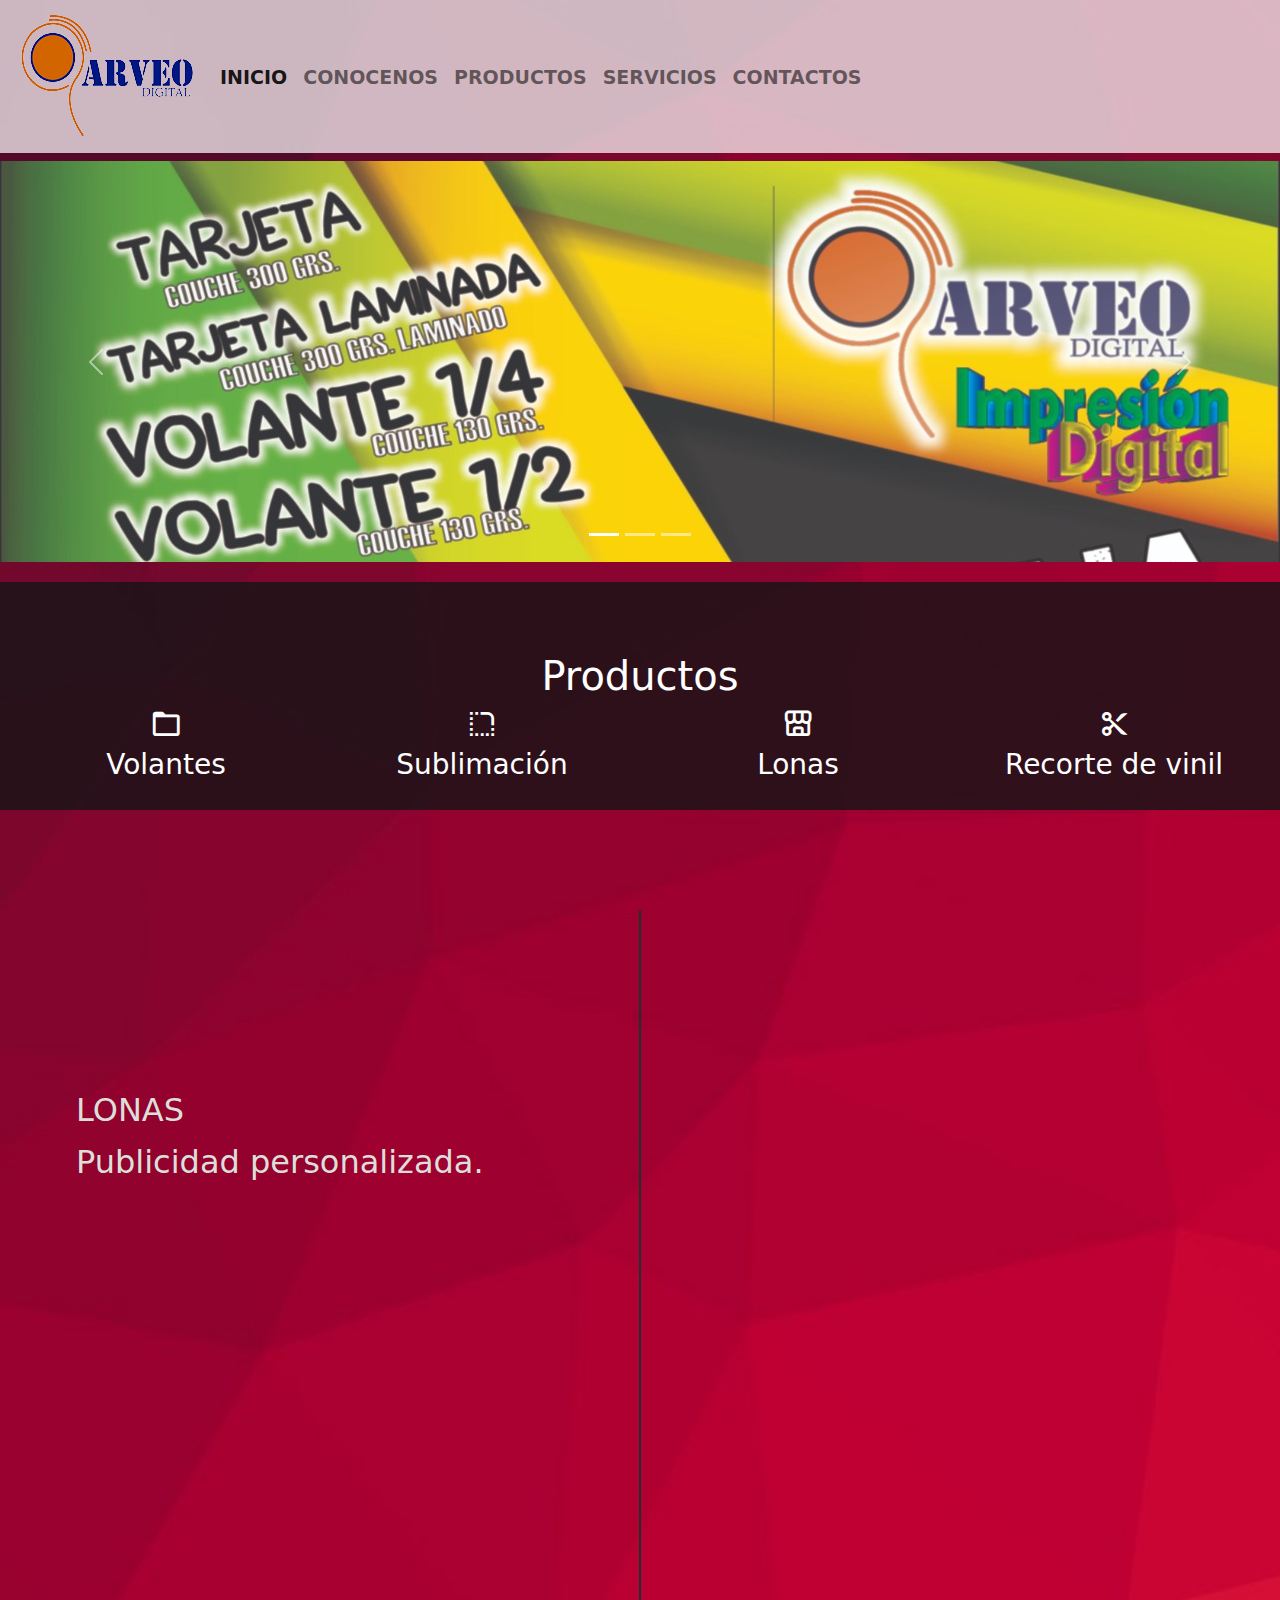
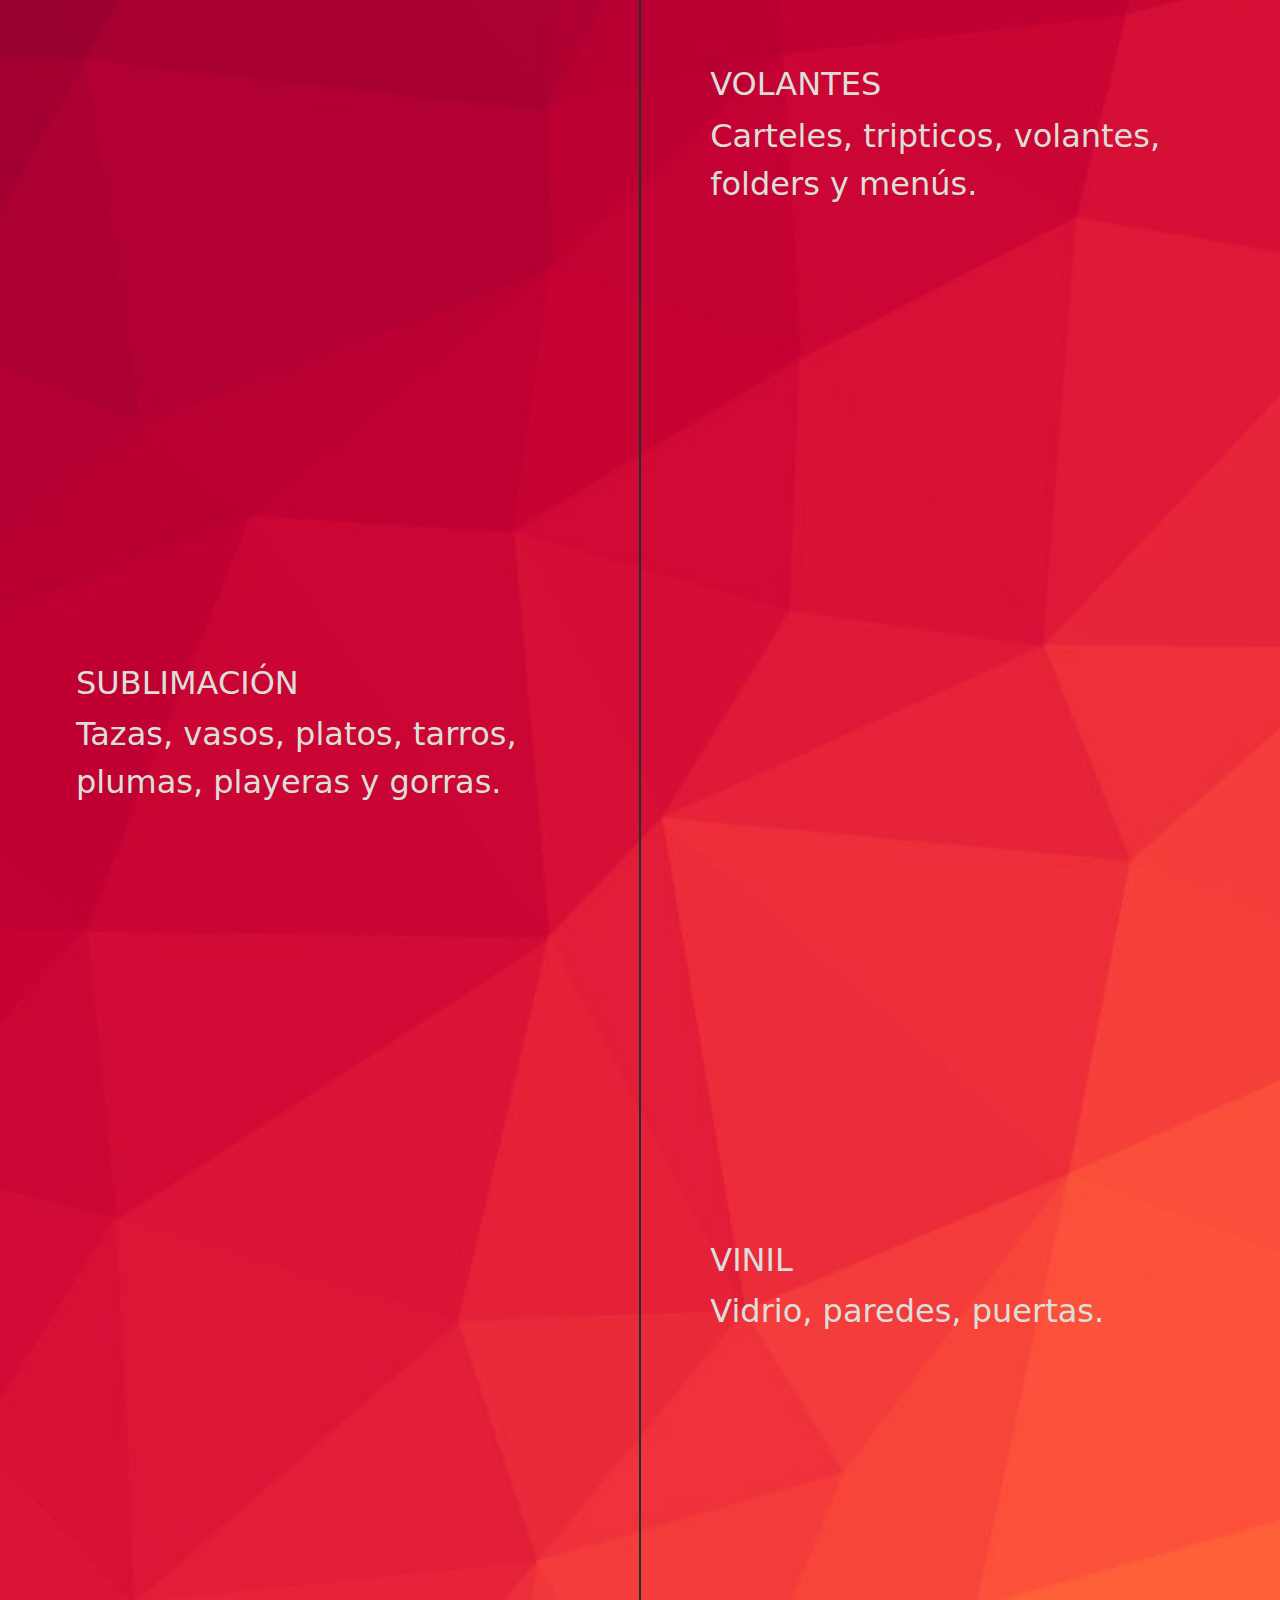
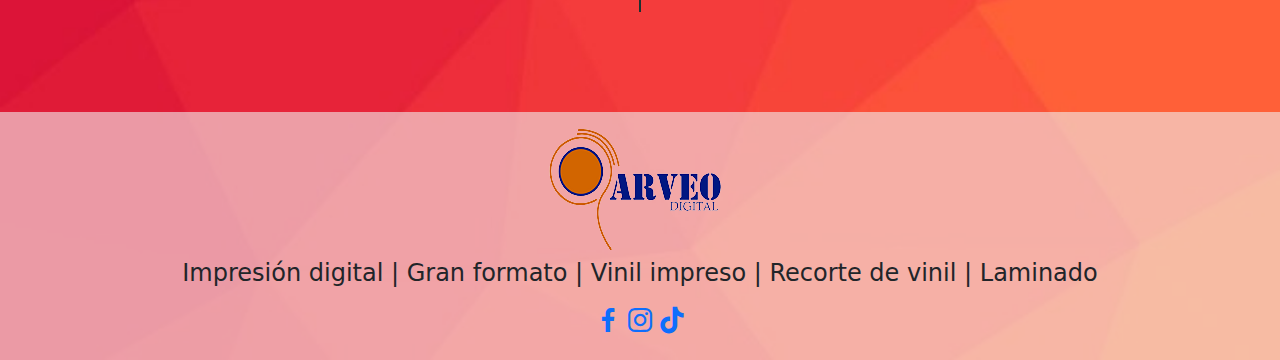
<file: index.html>
<!DOCTYPE html>
<html lang="es">
<head>
    <meta charset="UTF-8">
    <meta http-equiv="X-UA-Compatible" content="IE=edge">
    <meta name="viewport" content="width=device-width, initial-scale=1.0">
    <title>Arveo</title>
    <link rel="stylesheet" href="https://cdnjs.cloudflare.com/ajax/libs/font-awesome/6.1.1/css/all.min.css" integrity="sha512-KfkfwYDsLkIlwQp6LFnl8zNdLGxu9YAA1QvwINks4PhcElQSvqcyVLLD9aMhXd13uQjoXtEKNosOWaZqXgel0g==" crossorigin="anonymous" referrerpolicy="no-referrer" />
    <link href="./assets/css/bootstrap.min.css" rel="stylesheet">
    <link href='https://unpkg.com/boxicons@2.1.2/css/boxicons.min.css' rel='stylesheet'>
    <link href="https://unpkg.com/aos@2.3.1/dist/aos.css" rel="stylesheet">
    <link rel="stylesheet" href="./assets/css/style.css">
    <link rel="icon" href="./assets/img/LOGO2.ico">
</head>
<body class="fondo_Inicio">
    <!--------------  INICIA EL MENU ---------------->
    <header class="mb-2">
        <nav class="navbar navbar-expand-lg navbar-light" style="background-color: rgba(255, 255, 255, 0.709);">
            <div class="container-fluid ">
                <img class="img-fluid" src="./assets/img/LOGO2.png">
                <button class="navbar-toggler" type="button" data-bs-toggle="collapse" data-bs-target="#navbarNav" aria-controls="navbarNav" aria-expanded="false" aria-label="Toggle navigation">
                    <span class="navbar-toggler-icon"></span>
                </button>
                <div class="collapse navbar-collapse" id="navbarNav">
                <ul class="navbar-nav">
                    <li class="nav-item">
                        <a class="nav-link active" aria-current="page" href="index.html">Inicio</a>
                    </li>
                    <li class="nav-item">
                        <a class="nav-link" href="./Pages/conocenos.html">Conocenos</a>
                    </li>
                    <li class="nav-item">
                        <a class="nav-link" href="./Pages/productos.html">Productos</a>
                    </li>
                    <li class="nav-item">
                    <a class="nav-link" href="./Pages/servicios.html">Servicios</a>
                    </li>
                    <li class="nav-item">
                    <a class="nav-link" href="./Pages/contactos.html">Contactos</a>
                    </li>
                </ul>
                </div>
            </div>
        </nav>
    </header>  
    <!------------------------------- FIN DEL MENU ------------------------------------>
    <!--------------------------Aqui empieza el carrusel ------------------------->
    <main>
        <section>
            <div id="carouselExampleIndicators" class="carousel slide" data-bs-ride="carousel">
                <div class="carousel-indicators">
                    <button type="button" data-bs-target="#carouselExampleIndicators" data-bs-slide-to="0" class="active" aria-current="true" aria-label="Slide 1"></button>
                    <button type="button" data-bs-target="#carouselExampleIndicators" data-bs-slide-to="1" aria-label="Slide 2"></button>
                    <button type="button" data-bs-target="#carouselExampleIndicators" data-bs-slide-to="2" aria-label="Slide 3"></button>
                </div>
                <div class="carousel-inner">
                    <div class="carousel-item active">
                        <img src="./assets/img/datos_empresa_1.png" class="d-block w-100" alt="Venta de volantes y tarjetas personalizadas.">
                    </div>
                    <div class="carousel-item">
                        <img src="./assets/img/img_inicio2.png" class="d-block w-100" alt="Impresiones de alta calidad.">
                    </div>
                    <div class="carousel-item">
                        <img src="./assets/img/local.jpg" class="d-block w-100" alt="Nos encontramos en matilde, Pachuca">
                    </div>
                </div>
                <button class="carousel-control-prev" type="button" data-bs-target="#carouselExampleIndicators" data-bs-slide="prev">
                    <span class="carousel-control-prev-icon" aria-hidden="true"></span>
                    <span class="visually-hidden">Previous</span>
                </button>
                <button class="carousel-control-next" type="button" data-bs-target="#carouselExampleIndicators" data-bs-slide="next">
                    <span class="carousel-control-next-icon" aria-hidden="true"></span>
                    <span class="visually-hidden">Next</span>
                </button>
            </div>
        </section>    
    <!-------------------------  Inicio de la descripcion de la pagina---------------------------->       
        <section class="product_inicio row">
            <div class="titulo">
                <h1>Productos</h1>
            </div>
            <div class="col-12 col-sm-3 col-lg-3">
                <h2><i class='bx bx-folder' ></i></h2>
                <h3 class="n-expert">Volantes</h3>
            </div>
            <div class="col-12 col-sm-3 col-lg-3">
                <h2><i class='bx bx-border-radius' ></i></h2>
                <h3 class="n-expert">Sublimación</h3>
            </div>
            <div class="col-12 col-sm-3 col-lg-3">
                <h2><i class='bx bx-store-alt' ></i></h2>                
                <h3 class="n-expert">Lonas</h3>
            </div>
            <div  class="col-12 col-sm-3 col-lg-3">
                <h2><i class='bx bx-cut' ></i></h2>
                <h3 class="n-expert">Recorte de vinil</h3>                
            </div>
        </section>
    <!-- #################### OTRA SECCION ###################################### -->
        <section>
            <div class="container">
                <div class="evento">
                    <div class="venta">
                        <div>
                            <h2>LONAS</h2>
                            <p>Publicidad personalizada.</p>
                        </div>
                    </div>
                    <div class="foto" data-aos="fade-left">
                        <img class="img-fluid" src="./assets/img/Lonas.jpg" alt="Venta de lonas con diseños profesionales para tu negocio.">                        
                    </div>
                </div>
                <div class="evento">
                    <div class="foto" data-aos="fade-right">
                        <img class="img-fluid" src="./assets/img/menu.jpg" alt="">              
                    </div>
                    <div class="venta">
                        <div>
                            <h2>VOLANTES</h2>
                            <p>Carteles, tripticos, volantes, folders y menús.</p>
                        </div>
                    </div>
                </div>
                <div class="evento">
                    <div class="venta">
                        <div>
                            <h2>SUBLIMACIÓN</h2>
                            <p>Tazas, vasos, platos, tarros, plumas, playeras y gorras.</p>
                        </div>
                    </div>
                    <div class="foto" data-aos="fade-left">
                        <img class="img-fluid"  src="./assets/img/taza2.png" alt="Tazas de diferentes tamaños y colores.">                        
                    </div>
                    
                </div>
                <div class="evento">
                    <div class="foto" data-aos="fade-right">
                        <img class="img-fluid" src="./assets/img/vinil.jpg" alt="Diferentes cortes de vinil para vidrio, paredes, puertas.">                        
                    </div>
                    <div class="venta">
                        <div>
                            <h2>VINIL</h2>
                            <p>Vidrio, paredes, puertas.</p>
                        </div>
                    </div>
                </div>
            </div>
        </section>
    </main>
    <footer>
        <div >
            <div >
                <a class="d-flex justify-content-center" href="#"><img class="img-fluid" src="./assets/img/LOGO2.png"></a>
                <h4><p >Impresión digital  | Gran formato | Vinil impreso | Recorte de vinil  | Laminado </p></h4>
            </div>
            <div class="d-flex justify-content-center">
                <h2>
                    <a href="https://www.facebook.com/profile.php?id=100057274121548" >
                        <i class='bx bxl-facebook'></i>
                    </a>
                </h2>
                <h2>
                    <a href="./" >
                        <i class='bx bxl-instagram' ></i>
                    </a>
                </h2>
                <h2>
                    <a href="./" >
                        <i class='bx bxl-tiktok'></i>
                    </a>
                </h2>
            </div>
        </div>
    </footer>
    <script src="./assets/js/bootstrap.bundle.min.js"></script>
    <script src="https://unpkg.com/aos@2.3.1/dist/aos.js"></script>
    <script>
        AOS.init({
            duration: 1000,
          // once: true
        });
    </script>
</body>
</html>
</file>
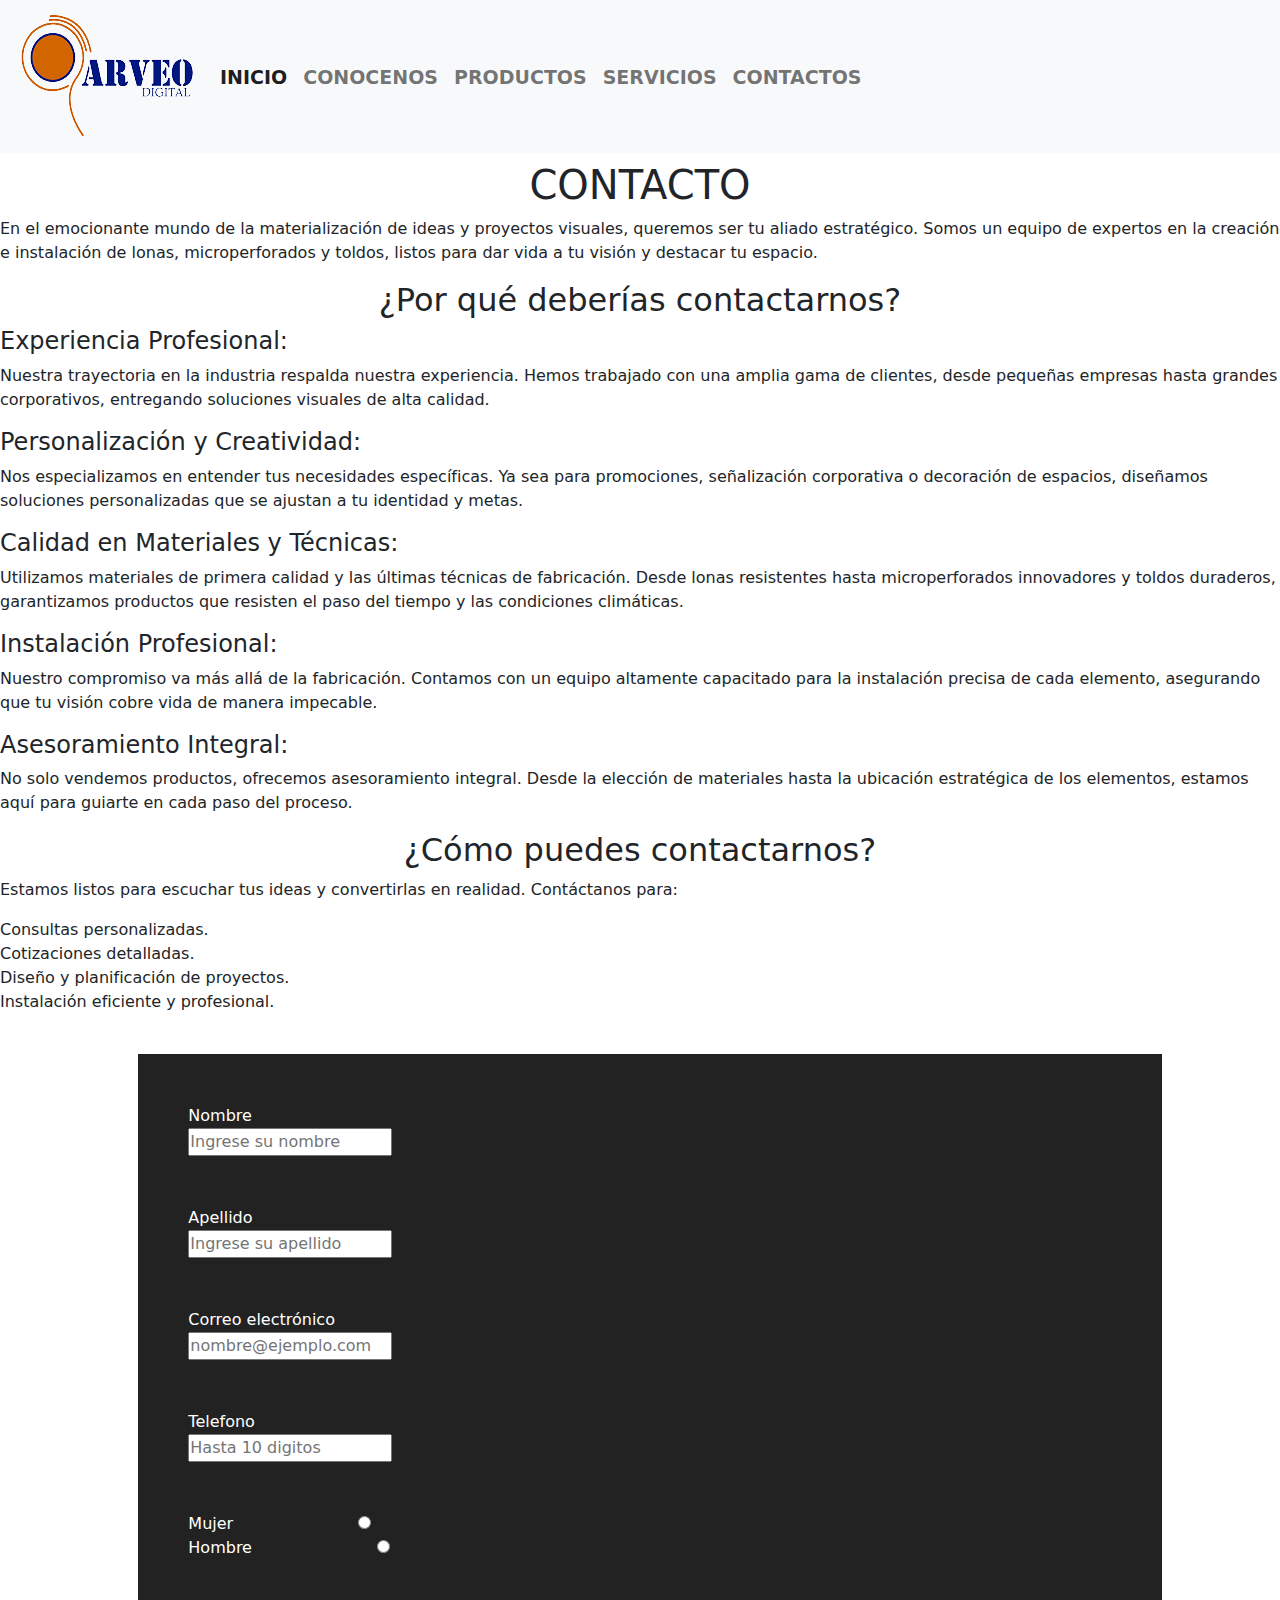
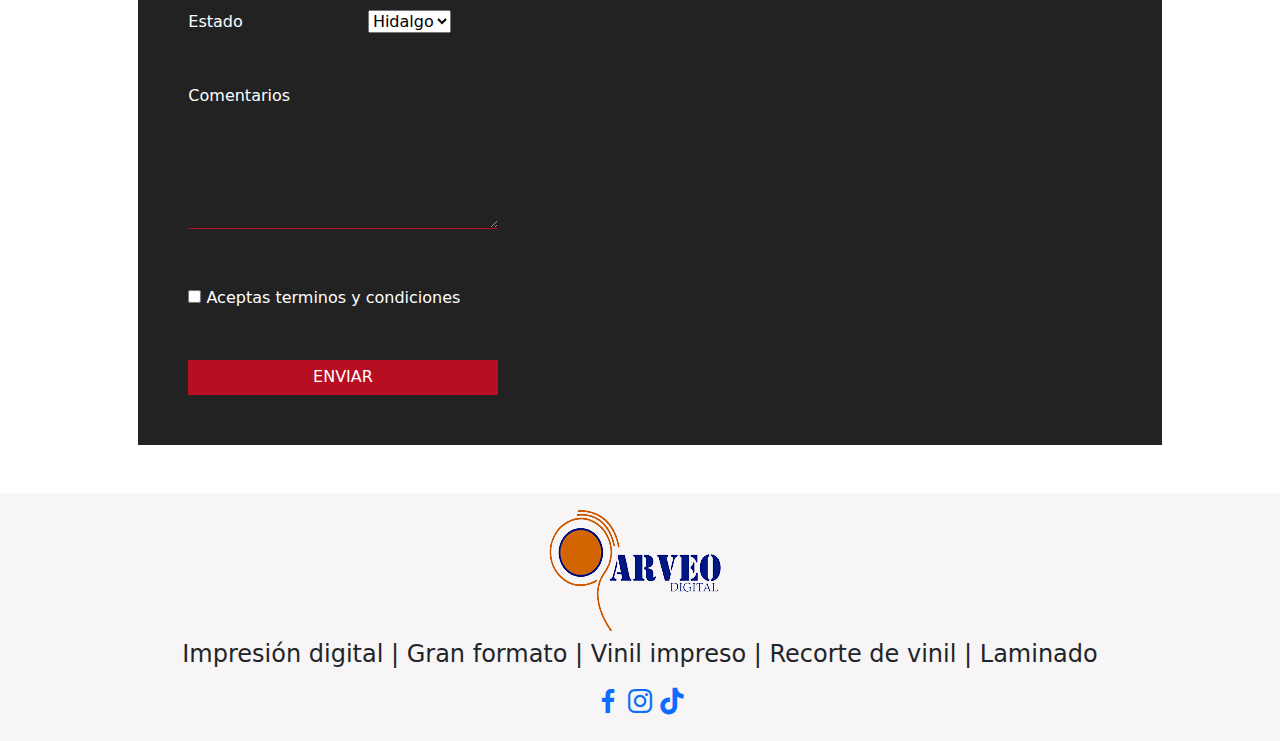
<file: Pages/contactos.html>
<!DOCTYPE html>
<html lang="es">

<head>
    <meta charset="UTF-8">
    <meta http-equiv="X-UA-Compatible" content="IE=edge">
    <meta name="viewport" content="width=device-width, initial-scale=1.0">
    <title>Document</title>
    <link rel="stylesheet" href="https://cdnjs.cloudflare.com/ajax/libs/font-awesome/6.1.1/css/all.min.css"
        integrity="sha512-KfkfwYDsLkIlwQp6LFnl8zNdLGxu9YAA1QvwINks4PhcElQSvqcyVLLD9aMhXd13uQjoXtEKNosOWaZqXgel0g=="
        crossorigin="anonymous" referrerpolicy="no-referrer" />
    <link href="../assets/css/bootstrap.min.css" rel="stylesheet">
    <link href='https://unpkg.com/boxicons@2.1.2/css/boxicons.min.css' rel='stylesheet'>
    <link rel="stylesheet" href="../assets/css/style.css">
    <link rel="icon" href="../assets/img/LOGO2.ico">
</head>

<body class="fondo">
    <!--------------  INICIA EL MENU ---------------->
    <header class="mb-2">
        <nav class="navbar navbar-expand-lg navbar-light bg-light">
            <div class="container-fluid ">
                <img class="img-fluid" src="../assets/img/LOGO2.png">
                <button class="navbar-toggler" type="button" data-bs-toggle="collapse" data-bs-target="#navbarNav"
                    aria-controls="navbarNav" aria-expanded="false" aria-label="Toggle navigation">
                    <span class="navbar-toggler-icon"></span>
                </button>
                <div class="collapse navbar-collapse" id="navbarNav">
                    <ul class="navbar-nav">
                        <li class="nav-item">
                            <a class="nav-link active" aria-current="page" href="../index.html">Inicio</a>
                        </li>
                        <li class="nav-item">
                            <a class="nav-link" href="./conocenos.html">Conocenos</a>
                        </li>
                        <li class="nav-item">
                            <a class="nav-link" href="./productos.html">Productos</a>
                        </li>
                        <li class="nav-item">
                            <a class="nav-link" href="./servicios.html">Servicios</a>
                        </li>
                        <li class="nav-item">
                            <a class="nav-link" href="./contactos.html">Contactos</a>
                        </li>
                    </ul>
                </div>
            </div>
        </nav>
    </header>
    <!------------------------------- FIN DEL MENU ------------------------------------>

    <!-------------------------  Inicio de la descripcion de la pagina---------------------------->
    <main class="col-sm-12 col-md-12 col-lg-12">
        <div class="row text-center">
            <h1>CONTACTO</h1>
            <p class="text_producto"> En el emocionante mundo de la materialización de ideas y proyectos visuales,
                queremos ser tu aliado estratégico. Somos un equipo de expertos en la creación e instalación de lonas,
                microperforados y toldos, listos para dar vida a tu visión y destacar tu espacio. </p>
            <h2>¿Por qué deberías contactarnos?</h2>

            <h4 class="text_producto">Experiencia Profesional:</h4>
            <p class="text_producto">Nuestra trayectoria en la industria respalda nuestra experiencia. Hemos trabajado con una amplia gama de
                clientes, desde pequeñas empresas hasta grandes corporativos, entregando soluciones visuales de alta
                calidad.
            </p>
            <h4 class="text_producto">Personalización y Creatividad:</h4>
            <p class="text_producto">Nos especializamos en entender tus necesidades específicas. Ya sea para promociones, señalización
                corporativa o decoración de espacios, diseñamos soluciones personalizadas que se ajustan a tu identidad y
                metas.
            </p>

            <h4 class="text_producto">Calidad en Materiales y Técnicas:</h4>
            <p class="text_producto">Utilizamos materiales de primera calidad y las últimas técnicas de fabricación. Desde lonas resistentes
                hasta microperforados innovadores y toldos duraderos, garantizamos productos que resisten el paso del tiempo
                y las condiciones climáticas.
            </p>
            <h4 class="text_producto">Instalación Profesional:</h4>
            <p  class="text_producto">Nuestro compromiso va más allá de la fabricación. Contamos con un equipo altamente capacitado para la
            instalación precisa de cada elemento, asegurando que tu visión cobre vida de manera impecable.
            </p>
            <h4 class="text_producto">Asesoramiento Integral:</h4>
            <p  class="text_producto">No solo vendemos productos, ofrecemos asesoramiento integral. Desde la elección de materiales hasta la
            ubicación estratégica de los elementos, estamos aquí para guiarte en cada paso del proceso.
            </p>
            <h2>¿Cómo puedes contactarnos?</h2>
            <p  class="text_producto">
                Estamos listos para escuchar tus ideas y convertirlas en realidad. Contáctanos para:
            </p>
            <ul class="text_producto">
                <li>Consultas personalizadas.</li>
                <li>Cotizaciones detalladas.</li>
                <li>Diseño y planificación de proyectos.</li>
                <li>Instalación eficiente y profesional.</li>
            </ul>
        </div>
        <section class="pt-4 ps-5 pb-5">
            <div>
                <form action="" method="post">
                    <div class="formulario row d-flex justify-content-center me-3">
                        <div class=" col-lg-4 ">
                            <div>
                                <label class="ordenar" for="nombre">Nombre </label>
                                <input type="text" name="nombre" placeholder="Ingrese su nombre">
                            </div>
                            <div>
                                <label class="ordenar" for="apellido">Apellido </label>
                                <input type="text" name="apellido" placeholder="Ingrese su apellido">
                            </div>
                            <div>
                                <label class="me-5" for="correo">Correo electrónico</label>
                                <input type="email" name="correo" placeholder="nombre@ejemplo.com">
                            </div>
                            <div>
                                <label class="ordenar" for="telefono">Telefono</label>
                                <input type="tel" name="telefono" placeholder="Hasta 10 digitos">
                            </div>
                            <div>
                                <label class="ordenar" for="sexo">Mujer</label>
                                <input class="me-4" type="radio" name="sexo" value="mujer">
                                <label class="ordenar" for="sexo">Hombre</label>
                                <input type="radio" name="sexo" value="hombre">
                            </div>
                            <div>
                                <label class="ordenar" fot="Estado">Estado </label>
                                <select name="Estado">
                                    <option value="Hidalgo">Hidalgo</option>
                                    <option value="CDMX">CDMX</option>
                                    <option value="Toluca">Toluca</option>
                                </select>
                            </div>
                            <div>
                                <label for="opinion">Comentarios</label>
                                <textarea rows="5" cols="15" name="opinion"></textarea>
                            </div>
                            <div>
                                <input type="checkbox" name="tyc" value="1"> <label>Aceptas terminos y
                                    condiciones</label>
                            </div>
                            <div>
                                <button type="submit">Enviar</button>
                            </div>
                        </div>
                        <div class="col-lg-6">
                            <div class="col-lg-12">
                                <iframe class="container-fluid"
                                    src="https://www.google.com/maps/embed?pb=!1m18!1m12!1m3!1d5616.531565552204!2d-98.79033833733384!3d20.025919203337462!2m3!1f0!2f0!3f0!3m2!1i1024!2i768!4f13.1!3m3!1m2!1s0x85d1a106b0973827%3A0x9dc0a5a4e4fe0c15!2sARVEO%20DIGITAL%2C%20Impresi%C3%B3n!5e0!3m2!1ses!2smx!4v1648256012705!5m2!1ses!2smx"
                                    width="770" height="760" style="border:0;" allowfullscreen="" loading="lazy"
                                    referrerpolicy="no-referrer-when-downgrade"></iframe>
                            </div>
                        </div>
                    </div>
                </form>
            </div>
        </section>
    </main>

    <!-----------------------EMPIEZA EL PIE DE PAGINA -->
    <footer>
        <div>
            <div>
                <a class="d-flex justify-content-center" href="#"><img class="img-fluid"
                        src="../assets/img/LOGO2.png"></a>
                <h4>
                    <p>Impresión digital | Gran formato | Vinil impreso | Recorte de vinil | Laminado </p>
                </h4>
            </div>
            <div class="d-flex justify-content-center">
                <h2>
                    <a href="https://www.facebook.com/profile.php?id=100057274121548">
                        <i class='bx bxl-facebook'></i>
                    </a>
                </h2>
                <h2>
                    <a href="./">
                        <i class='bx bxl-instagram'></i>
                    </a>
                </h2>
                <h2>
                    <a href="./">
                        <i class='bx bxl-tiktok'></i>
                    </a>
                </h2>
            </div>
        </div>
    </footer>
    <script src="../assets/js/bootstrap.bundle.min.js"></script>
</body>

</html>
</file>
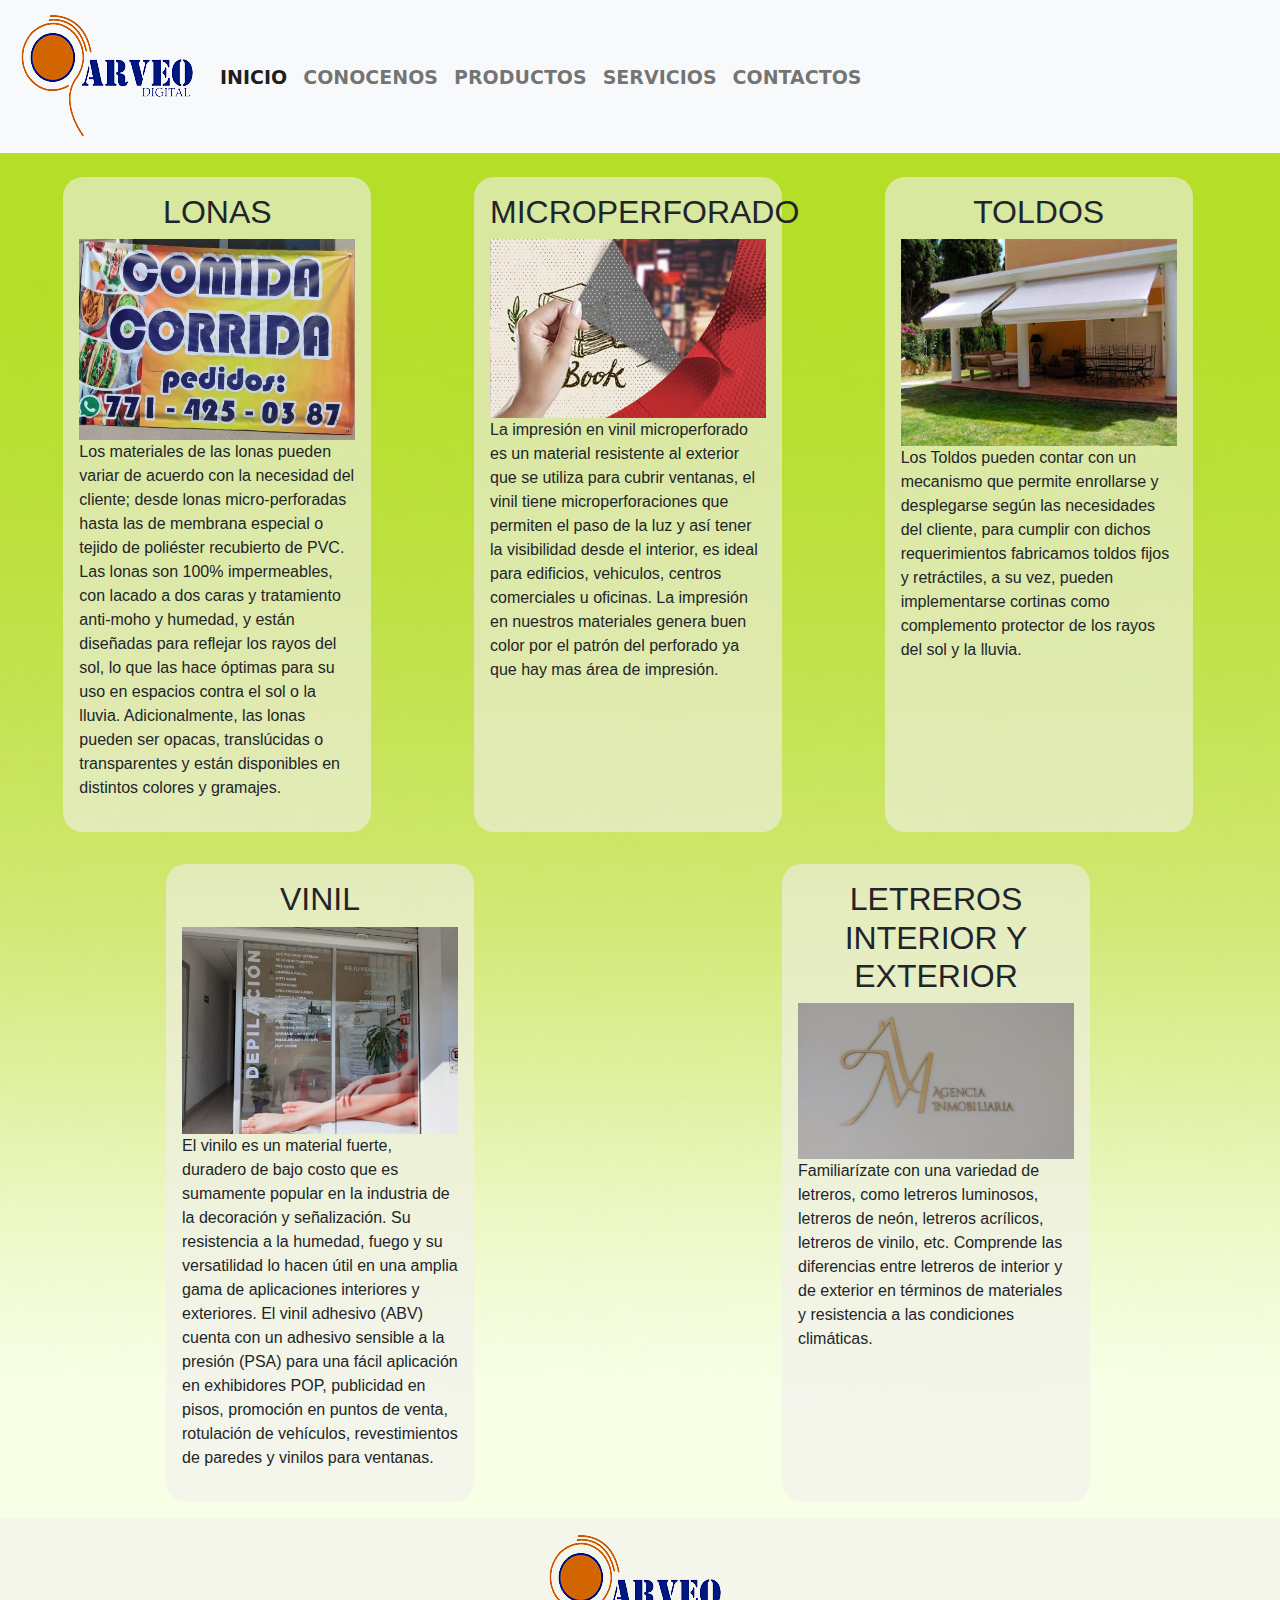
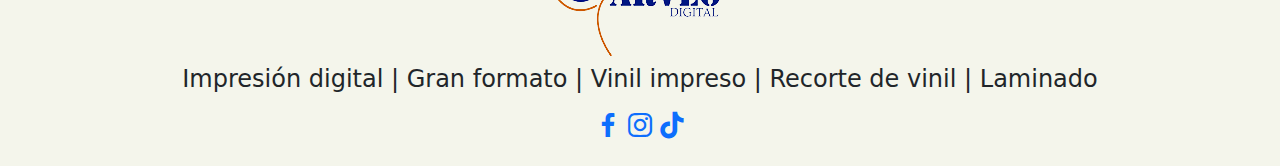
<file: Pages/productos.html>
<!DOCTYPE html>
<html lang="es">

<head>
    <meta charset="UTF-8">
    <meta http-equiv="X-UA-Compatible" content="IE=edge">
    <meta name="viewport" content="width=device-width, initial-scale=1.0">
    <title>Document</title>
    <link rel="stylesheet" href="https://cdnjs.cloudflare.com/ajax/libs/font-awesome/6.1.1/css/all.min.css"
        integrity="sha512-KfkfwYDsLkIlwQp6LFnl8zNdLGxu9YAA1QvwINks4PhcElQSvqcyVLLD9aMhXd13uQjoXtEKNosOWaZqXgel0g=="
        crossorigin="anonymous" referrerpolicy="no-referrer" />
    <link href="../assets/css/bootstrap.min.css" rel="stylesheet">
    <link href='https://unpkg.com/boxicons@2.1.2/css/boxicons.min.css' rel='stylesheet'>
    <link rel="stylesheet" href="../assets/css/style.css">
    <link rel="icon" href="../assets/img/LOGO2.ico">
</head>

<body class="fondo_Productos">
    <!--------------  INICIA EL MENU ---------------->
    <header class="mb-2">
        <nav class="navbar navbar-expand-lg navbar-light bg-light">
            <div class="container-fluid">
                <img class="img-fluid" src="../assets/img/LOGO2.png">
                <button class="navbar-toggler" type="button" data-bs-toggle="collapse" data-bs-target="#navbarNav"
                    aria-controls="navbarNav" aria-expanded="false" aria-label="Toggle navigation">
                    <span class="navbar-toggler-icon"></span>
                </button>
                <div class="collapse navbar-collapse" id="navbarNav">
                    <ul class="navbar-nav">
                        <li class="nav-item">
                            <a class="nav-link active" aria-current="page" href="../index.html">Inicio</a>
                        </li>
                        <li class="nav-item">
                            <a class="nav-link" href="./conocenos.html">Conocenos</a>
                        </li>
                        <li class="nav-item">
                            <a class="nav-link" href="./productos.html">Productos</a>
                        </li>
                        <li class="nav-item">
                            <a class="nav-link" href="./servicios.html">Servicios</a>
                        </li>
                        <li class="nav-item">
                            <a class="nav-link" href="./contactos.html">Contactos</a>
                        </li>
                    </ul>
                </div>
            </div>
        </nav>
    </header>
    <!------------------------------- FIN DEL MENU ------------------------------------>

    <!-------------------------  Inicio de la descripcion de la pagina---------------------------->
    <main>
        <section class="row d-flex justify-content-around container-fluid">
            <div class="contenido_producto col-sm-4 col-md-3 col-lg-3 m-3 p-3 ">
                <h2>LONAS</h2>
                <div>
                    <img class="img-fluid" src="../assets/img/Lona.png">
                </div>
                <p class="text_producto">Los materiales de las lonas pueden variar de acuerdo con la necesidad del
                    cliente; desde lonas micro-perforadas hasta las de membrana especial o tejido de poliéster
                    recubierto de PVC. Las lonas son 100% impermeables, con lacado a dos caras y tratamiento anti-moho y
                    humedad, y están diseñadas para reflejar los rayos del sol, lo que las hace óptimas para su uso en
                    espacios contra el sol o la lluvia. Adicionalmente, las lonas pueden ser opacas, translúcidas o
                    transparentes y están disponibles en distintos colores y gramajes.
                </p>
            </div>
            <div class="contenido_producto col-sm-4 col-md-3 col-lg-3 m-3 p-3">
                <h2>MICROPERFORADO</h2>
                <div>
                    <img class="img-fluid" src="../assets/img/microperforado.png">
                </div>
                <p class="text_producto">La impresión en vinil microperforado es un material resistente al exterior que
                    se utiliza para cubrir ventanas, el vinil tiene microperforaciones que permiten el paso de la luz y
                    así tener la visibilidad desde el interior, es ideal para edificios, vehiculos, centros comerciales
                    u oficinas. La impresión en nuestros materiales genera buen color por el patrón del perforado ya que
                    hay mas área de impresión.
                </p>
            </div>
            <div class="contenido_producto col-sm-4 col-md-3 col-lg-3 m-3 p-3">
                <h2>TOLDOS</h2>
                <div>
                    <img class="img-fluid" src="../assets/img/Toldo.png">
                </div>
                <p class="text_producto">Los Toldos pueden contar con un mecanismo que permite enrollarse y desplegarse
                    según las necesidades del cliente, para cumplir con dichos requerimientos fabricamos toldos fijos y
                    retráctiles, a su vez, pueden implementarse cortinas como complemento protector de los rayos del sol
                    y la lluvia.
                </p>
            </div>
            <div class="contenido_producto col-sm-4 col-md-3 col-lg-3 m-3 p-3">
                <h2>VINIL</h2>
                <div>
                    <img class="img-fluid" src="../assets/img/Depilacion.png">
                </div>
                <p class="text_producto">El vinilo es un material fuerte, duradero de bajo costo que es sumamente
                    popular en la industria de la decoración y señalización. Su resistencia a la humedad, fuego y su
                    versatilidad lo hacen útil en una amplia gama de aplicaciones interiores y exteriores.
                    El vinil adhesivo (ABV) cuenta con un adhesivo sensible a la presión (PSA) para una fácil aplicación
                    en exhibidores POP, publicidad en pisos, promoción en puntos de venta, rotulación de vehículos,
                    revestimientos de paredes y vinilos para ventanas.
                </p>
            </div>
            <div class="contenido_producto col-sm-4 col-md-3 col-lg-3 m-3 p-3">
                <h2>LETREROS INTERIOR Y EXTERIOR</h2>
                <div>
                    <img class="img-fluid" src="../assets/img/agencia.png">
                </div>
                <p class="text_producto">Familiarízate con una variedad de letreros, como letreros luminosos, letreros
                    de neón, letreros acrílicos, letreros de vinilo, etc. Comprende las diferencias entre letreros de
                    interior y de exterior en términos de materiales y resistencia a las condiciones climáticas.
                </p>
            </div>
        </section>
    </main>

    <!-----------------------EMPIEZA EL PIE DE PAGINA -->
    <footer>
        <div>
            <div>
                <a class="d-flex justify-content-center" href="#"><img class="img-fluid"
                        src="../assets/img/LOGO2.png"></a>
                <h4>
                    <p>Impresión digital | Gran formato | Vinil impreso | Recorte de vinil | Laminado </p>
                </h4>
            </div>
            <div class="d-flex justify-content-center">
                <h2>
                    <a href="https://www.facebook.com/profile.php?id=100057274121548">
                        <i class='bx bxl-facebook'></i>
                    </a>
                </h2>
                <h2>
                    <a href="./">
                        <i class='bx bxl-instagram'></i>
                    </a>
                </h2>
                <h2>
                    <a href="./">
                        <i class='bx bxl-tiktok'></i>
                    </a>
                </h2>
            </div>
        </div>
    </footer>
    <script src="../assets/js/bootstrap.bundle.min.js"></script>
</body>

</html>
</file>
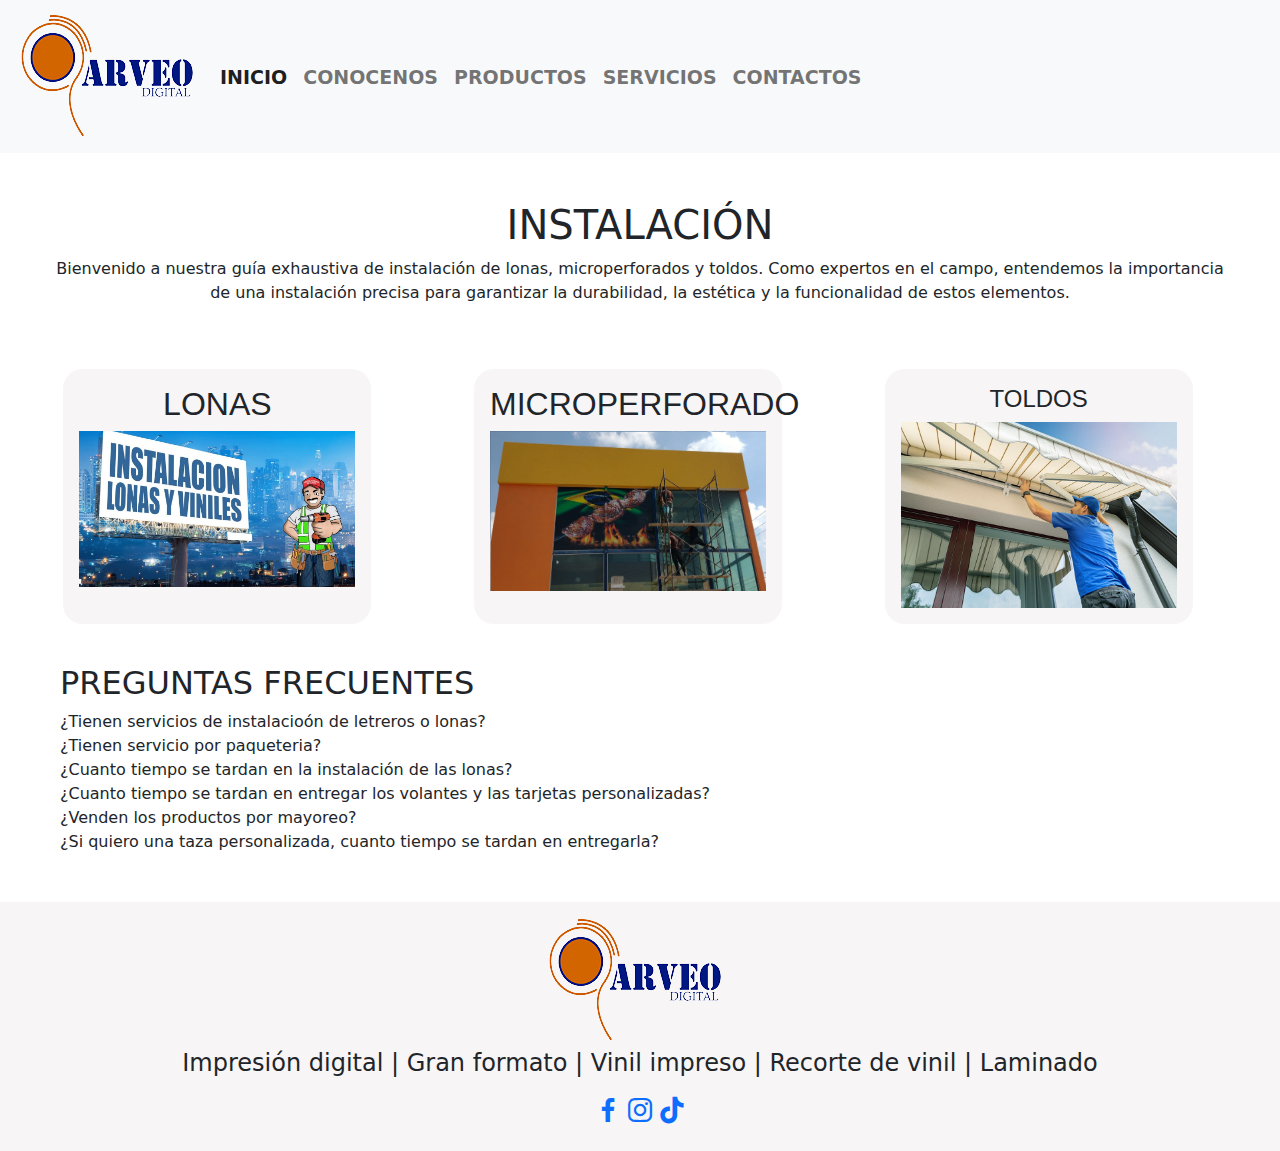
<file: Pages/servicios.html>
<!DOCTYPE html>
<html lang="en">

<head>
    <meta charset="UTF-8">
    <meta http-equiv="X-UA-Compatible" content="IE=edge">
    <meta name="viewport" content="width=device-width, initial-scale=1.0">
    <title>Document</title>
    <link rel="stylesheet" href="https://cdnjs.cloudflare.com/ajax/libs/font-awesome/6.1.1/css/all.min.css"
        integrity="sha512-KfkfwYDsLkIlwQp6LFnl8zNdLGxu9YAA1QvwINks4PhcElQSvqcyVLLD9aMhXd13uQjoXtEKNosOWaZqXgel0g=="
        crossorigin="anonymous" referrerpolicy="no-referrer" />
    <link href="../assets/css/bootstrap.min.css" rel="stylesheet">
    <link href='https://unpkg.com/boxicons@2.1.2/css/boxicons.min.css' rel='stylesheet'>
    <link rel="stylesheet" href="../assets/css/style.css">
    <link rel="icon" href="../assets/img/LOGO2.ico">
</head>

<body class="fondo">
    <!--------------  INICIA EL MENU ---------------->
    <header class="mb-2">
        <nav class="navbar navbar-expand-lg navbar-light bg-light">
            <div class="container-fluid ">
                <img class="img-fluid" src="../assets/img/LOGO2.png">
                <button class="navbar-toggler" type="button" data-bs-toggle="collapse" data-bs-target="#navbarNav"
                    aria-controls="navbarNav" aria-expanded="false" aria-label="Toggle navigation">
                    <span class="navbar-toggler-icon"></span>
                </button>
                <div class="collapse navbar-collapse" id="navbarNav">
                    <ul class="navbar-nav">
                        <li class="nav-item">
                            <a class="nav-link active" aria-current="page" href="../index.html">Inicio</a>
                        </li>
                        <li class="nav-item">
                            <a class="nav-link" href="./conocenos.html">Conocenos</a>
                        </li>
                        <li class="nav-item">
                            <a class="nav-link" href="./productos.html">Productos</a>
                        </li>
                        <li class="nav-item">
                            <a class="nav-link" href="./servicios.html">Servicios</a>
                        </li>
                        <li class="nav-item">
                            <a class="nav-link" href="./contactos.html">Contactos</a>
                        </li>
                    </ul>
                </div>
            </div>
        </nav>
    </header>
    <!------------------------------- FIN DEL MENU ------------------------------------>

    <!-------------------------  Inicio de la descripcion de la pagina---------------------------->
    <main>
        <div class="m-5 text-center">
            <h1>INSTALACIÓN</h1>
            <p class="descripcion_Servicios">Bienvenido a nuestra guía exhaustiva de instalación de lonas, microperforados y
                toldos. Como expertos en el campo, entendemos la importancia de una instalación precisa para garantizar
                la durabilidad, la estética y la funcionalidad de estos elementos.
            </p>
        </div>
        <section class="row d-flex justify-content-around container-fluid">
            <div class="contenido_producto col-sm-4 col-md-3 col-lg-3 m-3 p-3 ">
                <h2>LONAS</h2>
                <div>
                    <img class="img-fluid" src="../assets/img/instalacion_lonas">
                </div>
            </div>
            <div class="contenido_producto col-sm-4 col-md-3 col-lg-3 m-3 p-3">
                <h2>MICROPERFORADO</h2>
                <div>
                    <img class="img-fluid" src="../assets/img/instalacion_microperforado.png">
                </div>
            </div>
            <div class="contenido_producto col-sm-4 col-md-3 col-lg-3 m-3 p-3">
                <h4>TOLDOS</h4>
                <div>
                    <img class="img-fluid" src="../assets/img/instalacion-toldos.jpg">
                </div>
            </div>
        </section>
        <section class="pt-4 ps-5 pb-5">
            <div class="container-fluid">
                <h2>PREGUNTAS FRECUENTES</h2>
                <div class="row">
                    <div class="col-sm-10">¿Tienen servicios de instalacioón de letreros o lonas?</i></div>
                    <div class="col"><i class="fa-solid fa-circle-check"></i></div>
                </div>
                <div class="row">
                    <div class="col-sm-10">¿Tienen servicio por paqueteria?</i></div>
                    <div class="col"><i class="fa-solid fa-circle-check"></i></div>
                </div>
                <div class="row">
                    <div class="col-sm-10">¿Cuanto tiempo se tardan en la instalación de las lonas?</i></div>
                    <div class="col"><i class="fa-solid fa-circle-check"></i></div>
                </div>
                <div class="row">
                    <div class="col-sm-10">¿Cuanto tiempo se tardan en entregar los volantes y las tarjetas
                        personalizadas?</i></div>
                    <div class="col"><i class="fa-solid fa-circle-check"></i></div>
                </div>
                <div class="row">
                    <div class="col-sm-10">¿Venden los productos por mayoreo?</i></div>
                    <div class="col"><i class="fa-solid fa-circle-check"></i></div>
                </div>
                <div class="row">
                    <div class="col-sm-10">¿Si quiero una taza personalizada, cuanto tiempo se tardan en entregarla?</i>
                    </div>
                    <div class="col"><i class="fa-solid fa-circle-check"></i></div>
                </div>
            </div>
        </section>
    </main>

    <!-----------------------EMPIEZA EL PIE DE PAGINA -->
    <footer>
        <div>
            <div>
                <a class="d-flex justify-content-center" href="#"><img class="img-fluid"
                        src="../assets/img/LOGO2.png"></a>
                <h4>
                    <p>Impresión digital | Gran formato | Vinil impreso | Recorte de vinil | Laminado </p>
                </h4>
            </div>
            <div class="d-flex justify-content-center">
                <h2>
                    <a href="https://www.facebook.com/profile.php?id=100057274121548">
                        <i class='bx bxl-facebook'></i>
                    </a>
                </h2>
                <h2>
                    <a href="./">
                        <i class='bx bxl-instagram'></i>
                    </a>
                </h2>
                <h2>
                    <a href="./">
                        <i class='bx bxl-tiktok'></i>
                    </a>
                </h2>
            </div>
        </div>
    </footer>
    <script src="../assets/js/bootstrap.bundle.min.js"></script>
</body>

</html>
</file>
<file: assets/css/style.css>
:root {
  --primario: #2e5fff;
}

nav ul li a {
  line-height: 70px;
  text-decoration: none;
  font-size: 19px;
  font-weight: bold;
  text-transform: uppercase;
}

nav ul li a:hover {
  background: rgba(0, 0, 0, 0.7);
  border-radius: 6px;
}

* {
  margin: 0;
  padding: 0%;
}

.fondo_Inicio {
  background-image: url(../img/fondo_arveo.jpg);
  background-repeat: no-repeat;
  background-size: cover;
}

.fondo_Conocenos {
  background-image: url(../img/fondo3.jpg);
  background-repeat: no-repeat;
  background-size: cover;
}

.fondo_Productos {
  background-image: url(../img/GE-fondo2.jpg);
  background-repeat: no-repeat;
  background-size: cover;
}

/* estilos de formulario contactos */
.formulario div {
  background: #222222;
  margin: 10px,20px;
  padding: 25px;
}

.formulario button, .formulario textarea {
  width: 100%;
  border: none;
  background: none;
  outline: 0;
  color: white;
  border-bottom: 1px solid #B70E21;
}

.formulario button {
  height: 35px;
  background: #B70E21;
  text-transform: uppercase;
}

.formulario .ordenar {
  padding-right: 120px;
}

/* INICIA LOS ESTILOS PARA EL PIE DE PAGINA */
footer {
  background: rgba(242, 239, 239, 0.6);
  display: flex;
  justify-content: space-around;
  align-content: center;
  padding: 10PX;
}

.contenido
, .contenedor_video
, .contenido_producto {
  background: rgba(242, 239, 239, 0.6);
  border-radius: 20px;
  margin: 20px;
}

.contenedor_video {
  margin-top: 60px;
}

main div .descripcion
, main div .formulario {
  color: white;
}

main .titulo {
  color: white;
  margin-top: 50px;
  text-align: center;
}

.fondo_Contenido div h3 {
  text-decoration: underline;
  padding-bottom: 15px;
}

.contenido,
.contenido_producto {
  font-family: 'Dela Gothic One', cursive;
  font-family: 'Oswald', sans-serif;
  font-family: 'Roboto', sans-serif;
  text-align: center;
}


.product_inicio {
  background-color: #161416d0;
  color: white;
  padding: 20px;
  margin-top: 20px;
  text-align: justify;
}

.product_inicio div {
  text-align: center;
}

.product_inicio div h2 {
  display: flex;
  justify-content: center;
}

.product_inicio div p {
  padding: 15px;
  color: #f3f2fcd5;
}

.container {
  width: 90%;
  max-width: 1200px;
  margin: 100px auto;
  display: flex;
  flex-direction: column;
  position: relative;
}

.container::after {
  content: "";
  width: 2px;
  height: 100%;
  background: #1b3231;
  position: absolute;
  top: 0;
  left: calc(50% - 1px);
  z-index: 1;
}

.text_producto{
  text-align: left;
}


.evento {
  display: flex;
  justify-content: space-between;
  margin-bottom: 200px;
  position: relative;
}

.evento :nth-child(even) {
  flex-direction: row-reverse;
}

.evento :nth-child(even) .venta {
  justify-content: end;
}

.evento :nth-child(even) .foto ::after {
  content: "";
  border: 20px solid transparent;
  border-right: 20px solid #fff;
  right: initial;
  left: -50px;
}

.venta {
  display: flex;
  align-items: center;
  justify-content: start;
  width: calc(42% + 20px);
  font-size: 32px;
  font-weight: normal;
  color: #DCDFD9;
}

.foto {
  width: 42%;
  border: 10px solid #fff;
  position: relative;
  box-shadow: rgba(100, 100, 111, 0.2) 0px 7px 29px 0px;
  justify-content: center;
}

.foto ::after {
  content: "";
  display: block;
  border: 20px solid transparent;
  border-left: 20px solid #fff;
  position: absolute;
  right: -50px;
  top: calc(50% - 20px);
}

.foto img {
  width: 100%;
  vertical-align: top;
}

@media (max-width: 1200px) {
  .ocultarSm {
    display: none;
  }
}
/*# sourceMappingURL=style.css.map */
</file>
